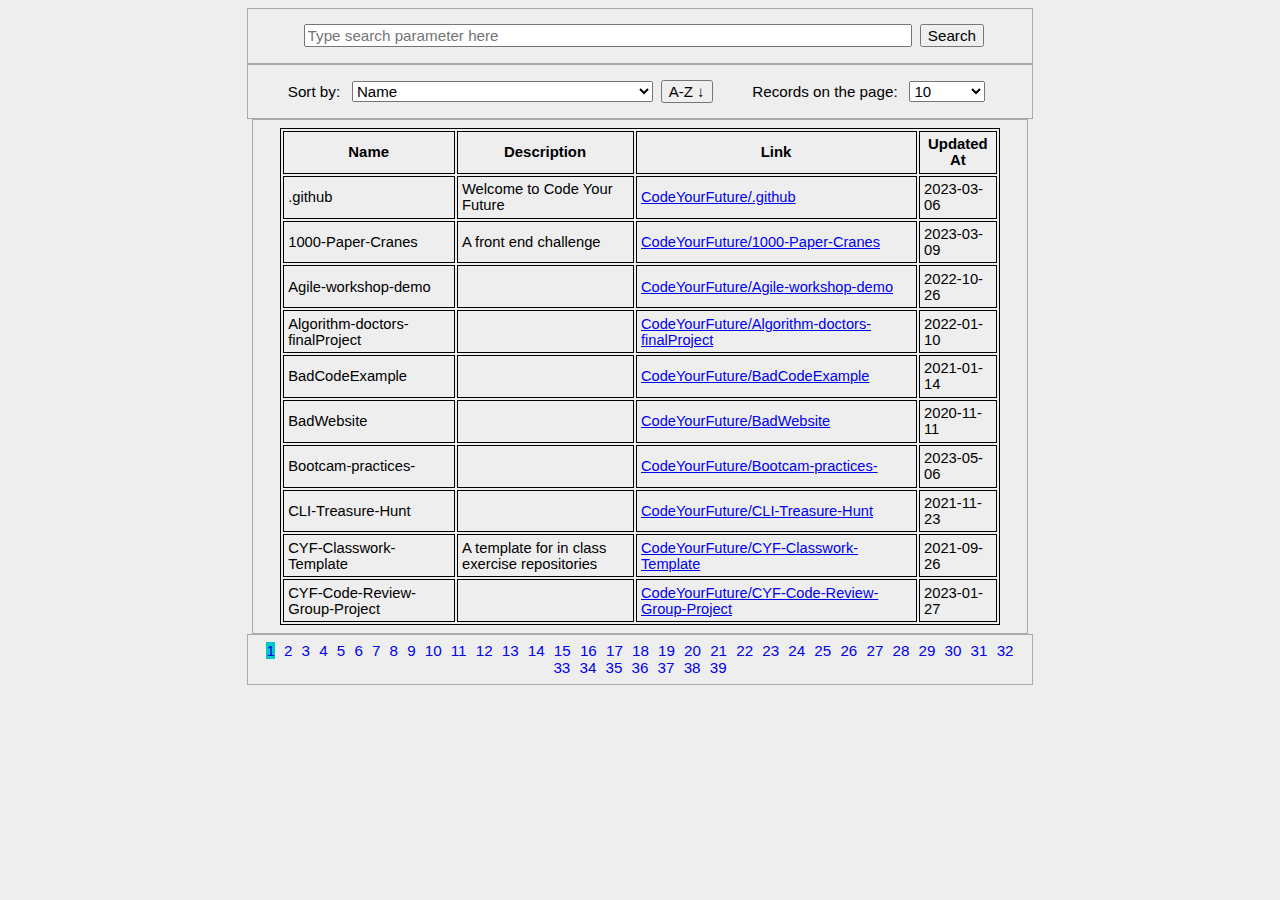
<file: src/index.html>
<html>
<haed>
    <title>CYF Repos</title>
    <meta name="viewport" content="width=device-width, initial-scale=1.0" />
    <link rel="stylesheet" type="text/css" href="./css/styles.css">
    <link rel="icon" href="./img/favicon.ico">
    <base href="./">
</haed>

<body>
    <div id="root"></div>

    <script language="javascript" type="module">
        import { buildPage } from "./main.js";

        // process repos in main.js
        // and draw content on this page.
        buildPage();
        
        // buildPage() is the first function 
        // that gets called when user loads our website.
        // this function should build the default page
        // with initial data in it and
        // inside this function we also set event handlers
        // on our UI Elements.
        //
        // there are 3 empty handlers that you need to implement:
        //  - search: filters table with repos by searchTerm
        //  - sort: sorts table with repos by the column of choice
        //  - setPagination: sets limit for number of repo records at a single page
        
    </script>

</body>

</html>
</file>
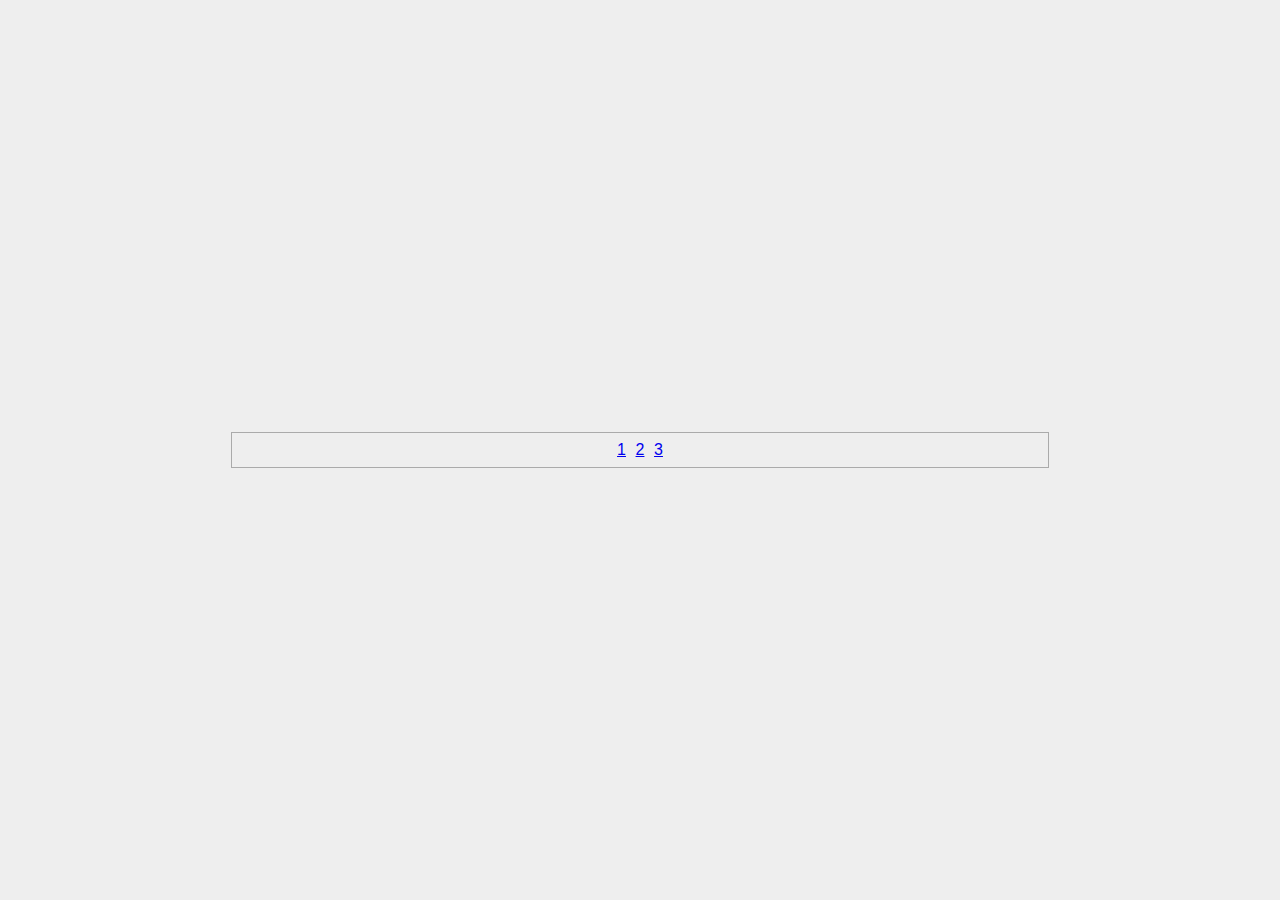
<file: src/mocks/page-nav.html>
<html>
    <head>
        <link rel="stylesheet" type="text/css" href="./common.css">
    </head>
    <style>
        #page-nav {
            max-width: 50%;
            max-height: 80%;
            min-width: 50em;
            display: flex;
            align-items: center;
            justify-content: center;
            border: solid 1px #aaa;
            padding: 0.5em
        }

        #page-nav > a {
            margin: 0 0.3em;
        }
    </style>

    <body>
        <div id="root">
            <div id="page-nav">
                <a href="#">1</a>
                <a href="#">2</a>
                <a href="#">3</a>
            </div>
        </div>
    </body>
</html>
</file>
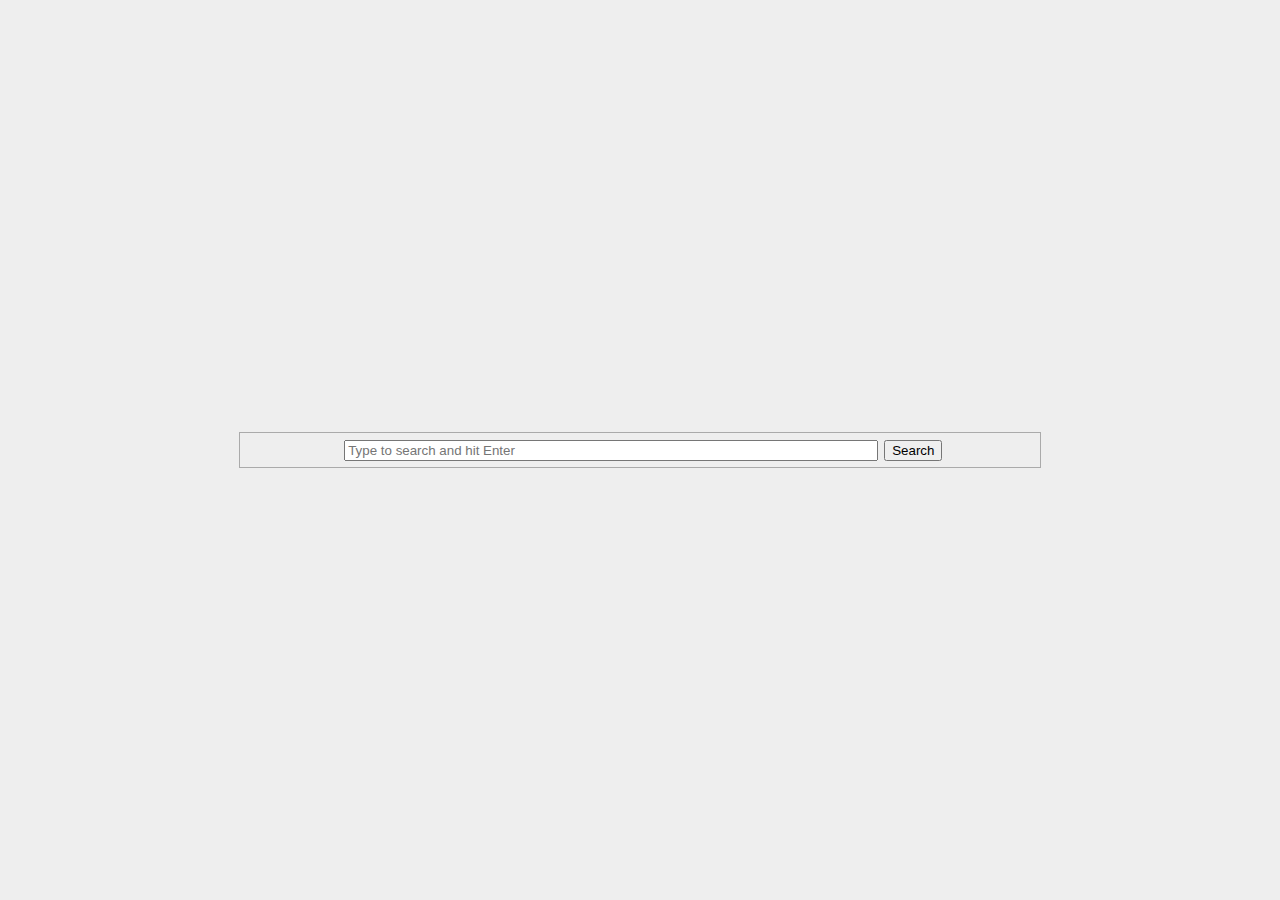
<file: src/mocks/search-bar.html>
<html>
    <head>
        <link rel="stylesheet" type="text/css" href="./common.css">
    </head>
    <style>
        #search-container {
            max-width: 50%;
            max-height: 80%;
            min-width: 50em;
            display: flex;
            align-items: center;
            justify-content: center;
            border: solid 1px #aaa;
        }

        input {
            min-width: 40em;
            margin: 0.5em 0.5em;
            align-items: center;
            justify-content: center;
            align-content: stretch;
        }

    </style>

    <body>
        <div id="root">
            <div id="search-container">
                <input type="text" placeholder="Type to search and hit Enter"></input>
                <button id="search-button">Search</button>
            </div>
        </div>
    </body>
</html>
</file>
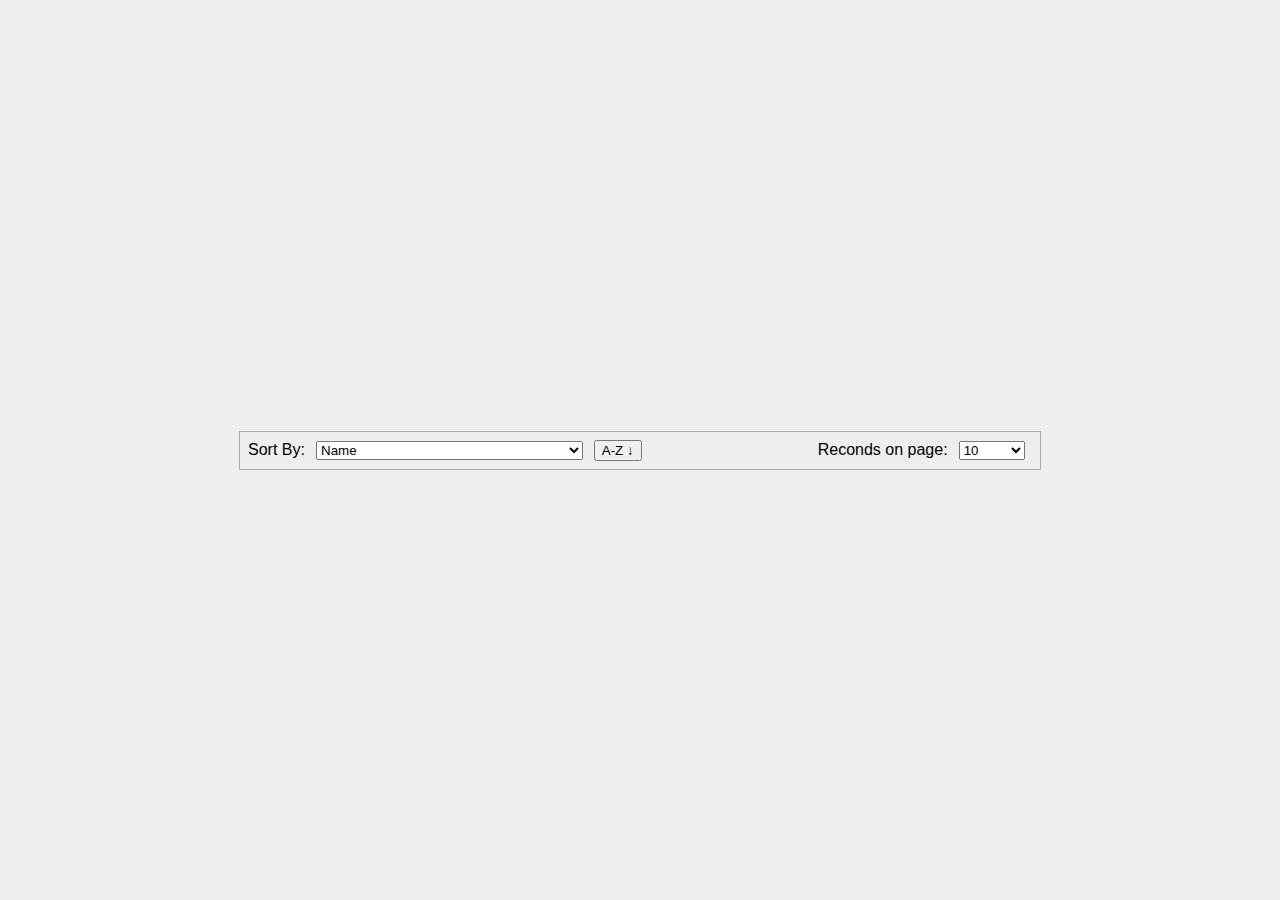
<file: src/mocks/sort-and-pagination.html>
<html>
    <head>
        <link rel="stylesheet" type="text/css" href="./common.css">
    </head>
    <style>
        #sort-and-pagination-container {
            max-width: 50%;
            max-height: 80%;
            min-width: 50em;
            display: flex;
            flex-direction: row;
            align-items: center;
            justify-content: space-between;
            border: solid 1px #aaa;
        }

        select[name="sort-by"] {
            min-width: 20em;
            max-width: 30em;
            margin: 0 0.5em;
        }

        select[name="pagination"] {
            min-width: 5em;
            max-width: 10em;
            margin: 0 0.5em;
        }

        #sort-and-pagination-container > label {
            margin: 0.5em 0.5em;
        }

    </style>

    <body>
        <div id="root">
            <div id="sort-and-pagination-container">
                <label>
                    Sort By: 
                    <select name="sort-by">
                        <option value="name">Name</option>
                        <option value="updated_at">Updated At</option>
                    </select>
                    <button value="asc">A-Z &darr;</button>
                </label>

                <!-- 
                    <button value="desc">Z-A &uarr;</button>
                    
                    more here:
                    https://www.w3schools.com/charsets/ref_utf_arrows.asp
                -->
                <label>
                    Reconds on page: 
                    <select name="pagination">
                        <option value="10">10</option>
                        <option value="20">20</option>
                        <option value="50">50</option>
                        <option value="100">100</option>
                    </select>
                </label>
            </div>
        </div>
    </body>
</html>
</file>
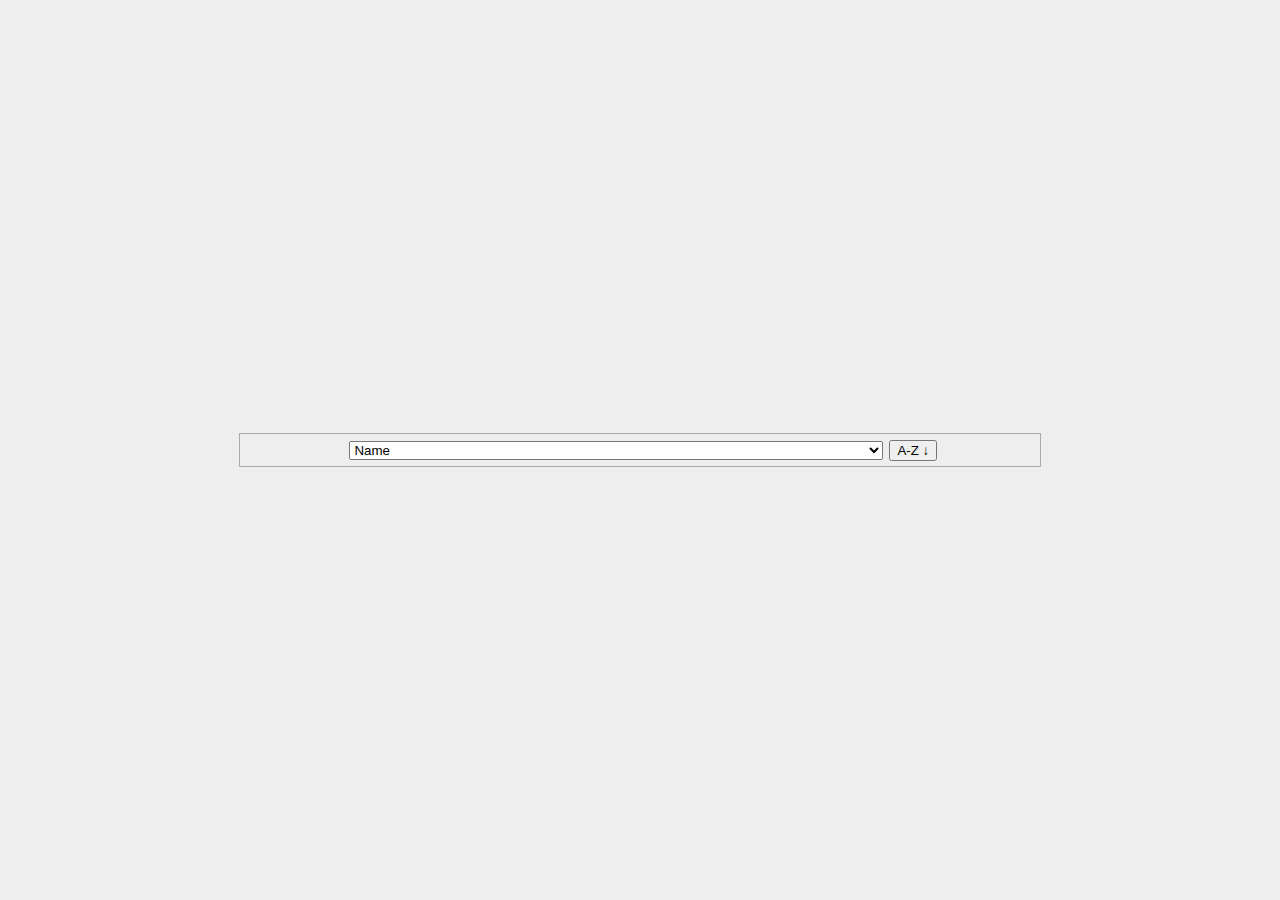
<file: src/mocks/sort-component.html>
<html>
    <head>
        <link rel="stylesheet" type="text/css" href="./common.css">
    </head>
    <style>
        #sort-container {
            max-width: 50%;
            max-height: 80%;
            min-width: 50em;
            display: flex;
            align-items: center;
            justify-content: center;
            border: solid 1px #aaa;
        }

        select {
            min-width: 40em;
            margin: 0.5em 0.5em;
            align-items: center;
            justify-content: center;
            align-content: stretch;
        }

    </style>

    <body>
        <div id="root">
            <div id="sort-container">
                <select>
                    <option value="name">Name</option>
                    <option value="updated_at">Updated At</option>
                </select>
                <button value="asc">A-Z &darr;</button>
                <!-- 
                    <button value="desc">Z-A &uarr;</button>
                    
                    more here:
                    https://www.w3schools.com/charsets/ref_utf_arrows.asp
                -->
            </div>
        </div>
    </body>
</html>
</file>
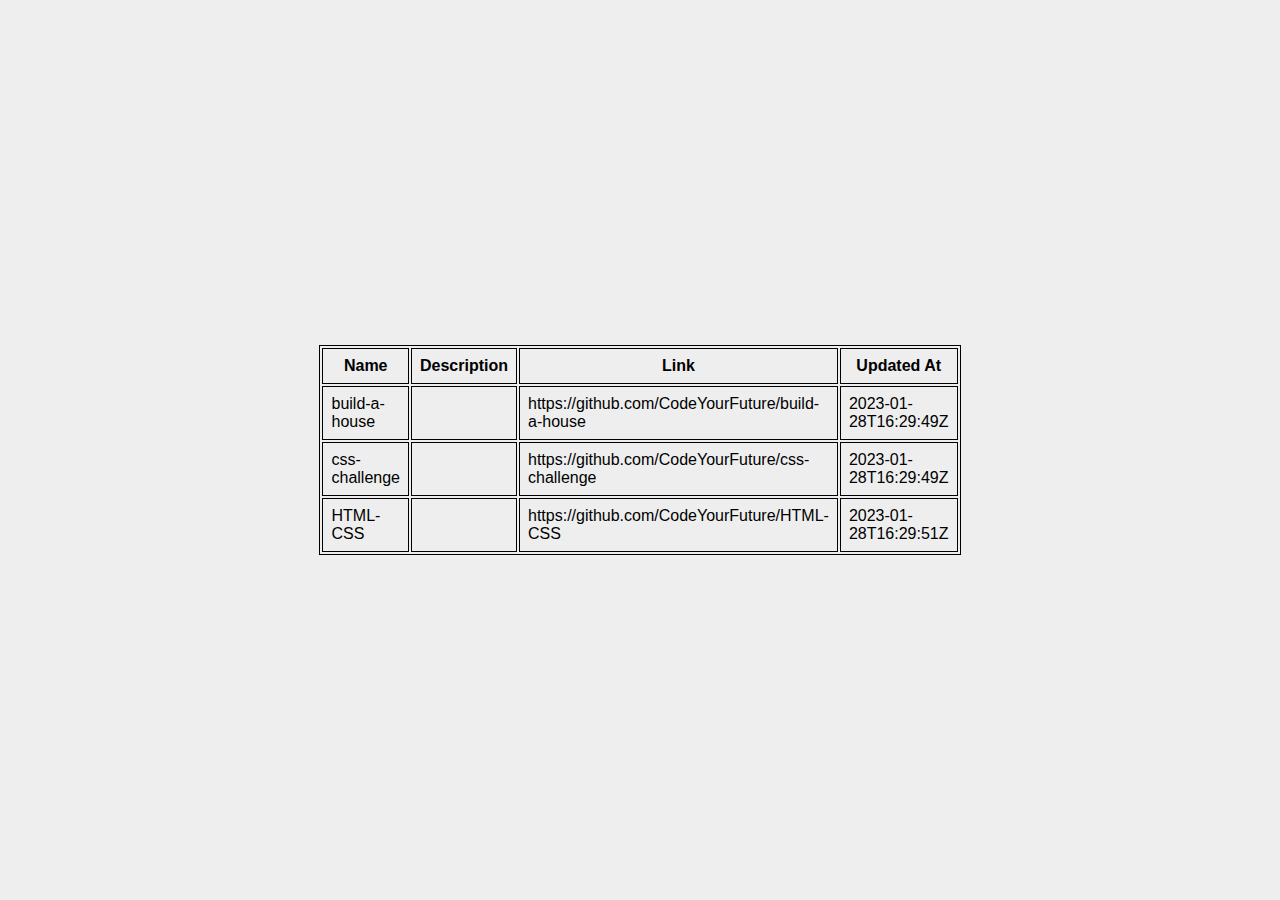
<file: src/mocks/table.html>
<html>
    <head>
        <link rel="stylesheet" type="text/css" href="./common.css">
    </head>
    <style>
        table {
            max-width: 50%;
            max-height: 80%;
            min-width: 20em;
        }

        table, th, td {
           border: 1px solid;
        }

        td, th {
            padding: 0.5em;
        }

    </style>

    <body>
        <div id="root">
        <!-- 
            <table>
                <thead>
                    <tr>
                        <th>Name</th>
                        <th>Description</th>
                        <th>Link</th>
                        <th>Updated At</th>
                    </tr>
                </thead>
                <tbody>
                    <tr>
                        <td>build-a-house</td>
                        <td>null</td>
                        <td>
                            <a href="https://github.com/CodeYourFuture/build-a-house">
                                https://github.com/CodeYourFuture/build-a-house
                            </a>
                        </td>
                        <td>2023-01-28T16:29:49Z</td>
                    </tr>
                </tbody>
            </table> 
        -->
        </div>

        <script language="javascript">

            const repos = [
                {
                    "id": 71012177,
                    "name": "build-a-house",
                    "updated_at": "2023-01-28T16:29:49Z",
                    "description": null,
                    "html_url": "https://github.com/CodeYourFuture/build-a-house",
                    "git_url": "git://github.com/CodeYourFuture/build-a-house.git",
                    "ssh_url": "git@github.com:CodeYourFuture/build-a-house.git"
                },
                {
                    "id": 71012799,
                    "name": "css-challenge",
                    "updated_at": "2023-01-28T16:29:49Z",
                    "description": null,
                    "html_url": "https://github.com/CodeYourFuture/css-challenge",
                    "git_url": "git://github.com/CodeYourFuture/css-challenge.git",
                    "ssh_url": "git@github.com:CodeYourFuture/css-challenge.git"
                },
                {
                    "id": 71056052,
                    "name": "HTML-CSS",
                    "updated_at": "2023-01-28T16:29:51Z",
                    "description": null,
                    "html_url": "https://github.com/CodeYourFuture/HTML-CSS",
                    "git_url": "git://github.com/CodeYourFuture/HTML-CSS.git",
                    "ssh_url": "git@github.com:CodeYourFuture/HTML-CSS.git"
                }
            ];


            function createTable(data) {
                const table = document.createElement("table");
                const thead = document.createElement("thead");
                const tbody = document.createElement("tbody");
                
               
                table.append(thead, tbody);
                
                const headers = ["Name", "Description", "Link", "Updated At"]
                .map(header => {
                    const th = document.createElement("th");
                    th.innerText = header;
                    return th;
                });

                thead.append(...headers);


                /**
                 *  "name": "build-a-house",
                    "updated_at": "2023-01-28T16:29:49Z",
                    "description": null,
                    "html_url": "https://github.com/CodeYourFuture/build-a-house",
                    
                    {name, updated_at, description, html_url}
                */
                const trows = data
                    .map( ({name, updated_at, description, html_url}) => {
                        // create tr 
                        // create bunch or td elements and set their innerText properties
                        // add each of td into tr
                        // return tr
                        const tr = document.createElement("tr");
                        
                        // "Name", "Description", "Link", "Updated At"
                        const cells = [name, description, html_url, updated_at]
                        .map(value => {
                            const td = document.createElement("td");
                            td.innerText = value;
                            return td;
                        });
                        
                        tr.append(...cells);
                        
                        return tr;

                    });

                // todo: append data rows into tbody
                tbody.append(...trows);
                return table;
            }

            const root = document.querySelector("div#root");
            const table = createTable(repos);
            root.appendChild(table);
        </script>
    </body>
</html>
</file>
<file: src/css/styles.css>
* {
  font-family: 'Segoe UI', Tahoma, Geneva, Verdana, sans-serif;
  font-size: 0.99em;
}

body {
  background-color: #eee;
}

#root {
  display: flex;
  flex-direction: column;
  align-self: center;
  width: 100%;
  height: 100%;
  justify-content: flex-start;
  align-items: center;
}

/* Table */
#table-container {
  width: 60%;
  max-width: 80%;
  display: flex;
  flex-direction: column;
  align-items: center;
  justify-content: flex-start;
  border: solid 1px #aaa;
  padding: 0.5em
}

table {
  max-width: 95%;
  min-width: 20em;
  max-height: 80%;
}

table, th, td {
 border: 1px solid;
}

td, th {
  padding: 0.3em;
}

/* Search component */
#search-container {
  width: 60%;
  max-width: 80%;
  max-height: 80%;
  min-width: 50em;
  display: flex;
  align-items: center;
  justify-content: center;
  border: solid 1px #aaa;
  padding: 0.5em
}

#search-container > input {
  min-width: 40em;
  margin: 0.5em 0.5em;
}

/* Sort and Pagination */
#sorting-and-pagination-container {
  width: 60%;
  max-width: 80%;
  max-height: 80%;
  min-width: 50em;
  display: flex;
  align-items: center;
  justify-content: space-evenly;
  border: solid 1px #aaa;
  padding: 0.5em;
}

select[name="sort-by"] {
  min-width: 20em;
  max-width: 30em;
  margin: 0 0.5em;
}

select[name="pagination"] {
  min-width: 5em;
  max-width: 10em;
  margin: 0 0.5em;
}

#sorting-and-pagination-container > label {
  margin: 0.5em 0.5em;
}

#page-nav {
  width: 60%;
  max-width: 80%;
  max-height: 80%;
  min-width: 50em;
  display: flex;
  align-items: center;
  justify-content: center;
  flex-wrap: wrap;
  border: solid 1px #aaa;
  padding: 0.5em
}

#page-nav > a {
  margin: 0 0.3em;
  text-decoration: none;
}

#page-nav > a:hover {
  text-decoration: underline;
}

#page-nav > a.current {
  background-color: rgb(0, 200, 200);
}
</file>
<file: src/mocks/common.css>
* {
    font-family: 'Segoe UI', Tahoma, Geneva, Verdana, sans-serif;
}

body {
    background-color: #eee;
}

#root {
    display: flex;
    flex-direction: column;
    align-self: center;
    width: 100%;
    height: 100%;
    justify-content: center;
    align-items: center;
}
</file>
